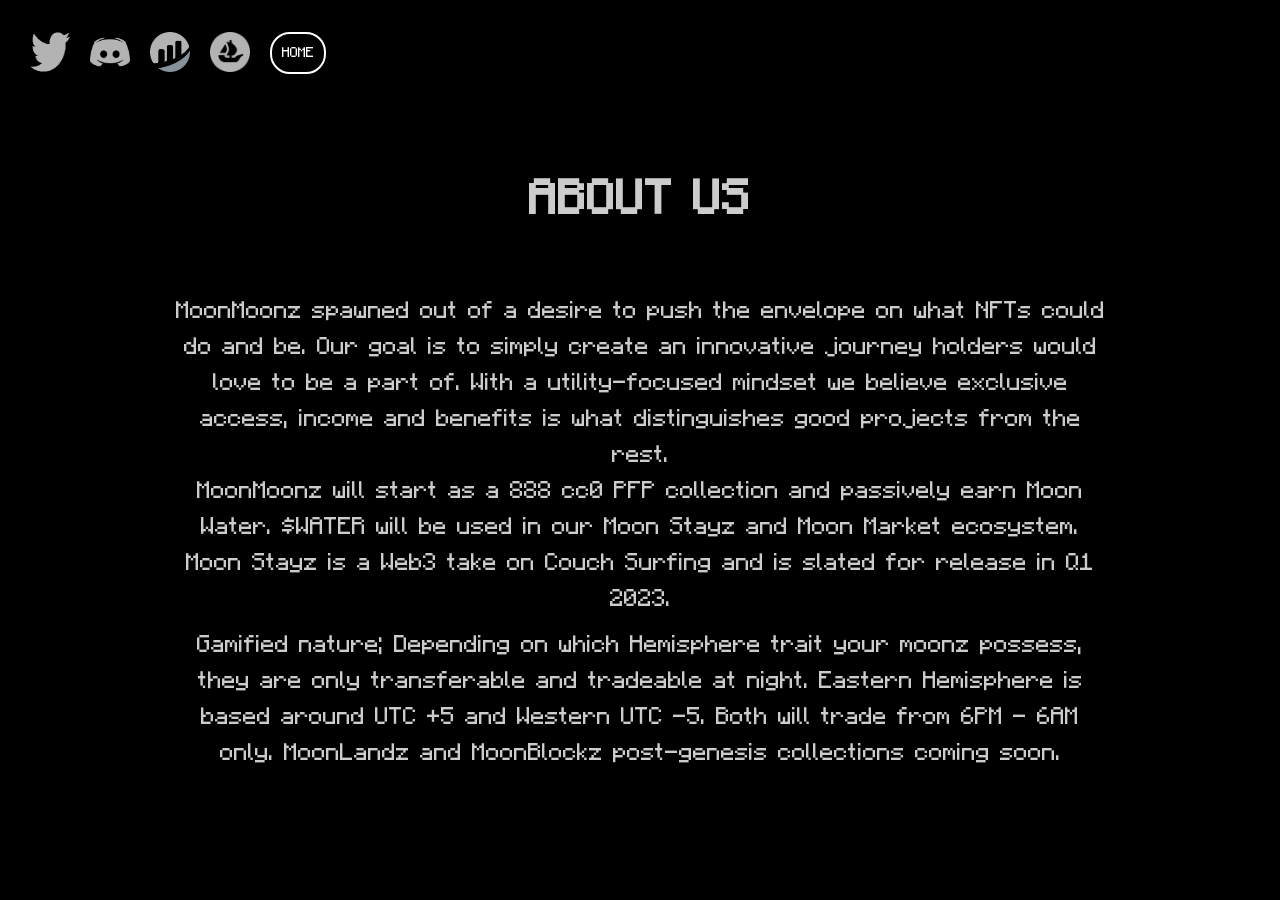
<file: about.html>
<!DOCTYPE html>
<!--  Last Published: Mon Sep 12 2022 14:58:42 GMT+0000 (Coordinated Universal Time)  -->
<html
    data-wf-page="62fed620da7ab1b3694336c6"
    data-wf-site="62f3c743eafac5a2e565d12c"
>
    <head>
        <meta charset="utf-8" />
        <title>About Us</title>
        <meta content="About" property="og:title" />
        <meta content="About" property="twitter:title" />
        <meta content="width=device-width, initial-scale=1" name="viewport" />
        <link href="css/normalize.css" rel="stylesheet" type="text/css" />
        <link href="css/components.css" rel="stylesheet" type="text/css" />
        <link href="css/moonmoonz.css" rel="stylesheet" type="text/css" />
        <!-- [if lt IE 9]><script src="https://cdnjs.cloudflare.com/ajax/libs/html5shiv/3.7.3/html5shiv.min.js" type="text/javascript"></script><![endif] -->
        <script type="text/javascript">
            !(function (o, c) {
                var n = c.documentElement,
                    t = " w-mod-";
                (n.className += t + "js"),
                    ("ontouchstart" in o ||
                        (o.DocumentTouch && c instanceof DocumentTouch)) &&
                        (n.className += t + "touch");
            })(window, document);
        </script>
        <link
            href="images/favicon.png"
            rel="shortcut icon"
            type="image/x-icon"
        />
        <link href="images/webclip.png" rel="apple-touch-icon" />
    </head>
    <body>
        <div class="section wf-section">
            <div class="upperwrapper">
                <div class="leftupperwrapper">
                    <a
                        href="https://twitter.com/MoonMoonzNFT"
                        target="_blank"
                        class="w-inline-block"
                        ><img
                            src="images/twitter.png"
                            loading="lazy"
                            alt=""
                            class="icon"
                    /></a>
                    <a
                        href="https://discord.gg/kM5dz7SDHq"
                        target="_blank"
                        class="link-block w-inline-block"
                        ><img
                            src="images/pngegg.png"
                            loading="lazy"
                            alt=""
                            class="icon"
                    /></a>
                    <a
                        href="https://etherscan.io/address/0xe416db68b7eff40e7a4a6f2aef60567fe11e2722"
                        class="link-block w-inline-block"
                        ><img
                            src="images/etherscan-logo-light-circle.png"
                            loading="lazy"
                            alt=""
                            class="icon"
                    /></a>
                    <a
                        href="https://opensea.io/collection/moonmoonzofficial"
                        class="link-block w-inline-block"
                        ><img
                            src="images/Logomark-Transparent-White.png"
                            loading="lazy"
                            alt=""
                            class="icon"
                    /></a>
                    <a href="index.html" class="homebutton w-button">Home</a>
                </div>
            </div>
            <div class="middlewrapper stake">
                <div class="containerCenter stake w-container">
                    <h1 class="heroheading">ABOUT US</h1>
                    <div class="comingsoontextwrapper">
                        <p class="aboutText">
                            MoonMoonz spawned out of a desire to push the
                            envelope on what NFTs could do and be. Our goal is
                            to simply create an innovative journey holders would
                            love to be a part of. With a utility-focused mindset
                            we believe exclusive access, income and benefits is
                            what distinguishes good projects from the rest.<br />MoonMoonz
                            will start as a 888 cc0 PFP collection and passively
                            earn Moon Water. $WATER will be used in our Moon
                            Stayz and Moon Market ecosystem. Moon Stayz is a
                            Web3 take on Couch Surfing and is slated for release
                            in Q1 2023.
                        </p>
                        <p class="aboutText">
                            Gamified nature; Depending on which Hemisphere trait
                            your moonz possess, they are only transferable and
                            tradeable at night. Eastern Hemisphere is based
                            around UTC +5 and Western UTC -5. Both will trade
                            from 6PM - 6AM only. MoonLandz and MoonBlockz
                            post-genesis collections coming soon.
                        </p>
                    </div>
                </div>
            </div>
        </div>
        <script
            src="https://d3e54v103j8qbb.cloudfront.net/js/jquery-3.5.1.min.dc5e7f18c8.js?site=62f3c743eafac5a2e565d12c"
            type="text/javascript"
            integrity="sha256-9/aliU8dGd2tb6OSsuzixeV4y/faTqgFtohetphbbj0="
            crossorigin="anonymous"
        ></script>
        <script src="js/webflow.js" type="text/javascript"></script>
        <!-- [if lte IE 9]><script src="https://cdnjs.cloudflare.com/ajax/libs/placeholders/3.0.2/placeholders.min.js"></script><![endif] -->
    </body>
</html>
</file>
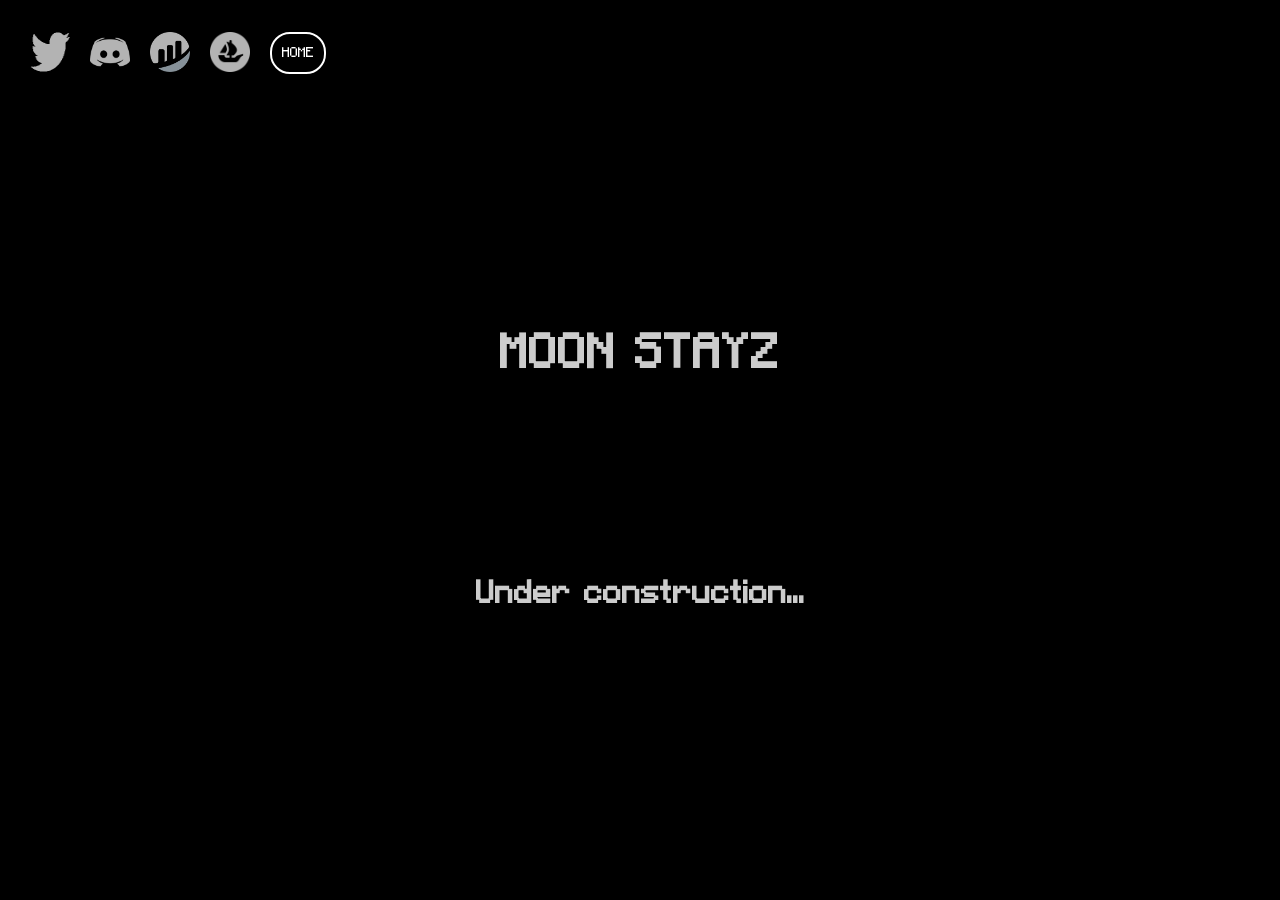
<file: moonstayz.html>
<!DOCTYPE html>
<!--  Last Published: Mon Sep 12 2022 14:58:42 GMT+0000 (Coordinated Universal Time)  -->
<html
	data-wf-page="630cc274a133e474f96ce267"
	data-wf-site="62f3c743eafac5a2e565d12c"
>
	<head>
		<meta charset="utf-8" />
		<title>MoonStayz</title>
		<meta content="MoonStayz" property="og:title" />
		<meta content="MoonStayz" property="twitter:title" />
		<meta content="width=device-width, initial-scale=1" name="viewport" />
		<link href="css/normalize.css" rel="stylesheet" type="text/css" />
		<link href="css/components.css" rel="stylesheet" type="text/css" />
		<link href="css/moonmoonz.css" rel="stylesheet" type="text/css" />
		<!-- [if lt IE 9]><script src="https://cdnjs.cloudflare.com/ajax/libs/html5shiv/3.7.3/html5shiv.min.js" type="text/javascript"></script><![endif] -->
		<script type="text/javascript">
			!(function (o, c) {
				var n = c.documentElement,
					t = " w-mod-";
				(n.className += t + "js"),
					("ontouchstart" in o ||
						(o.DocumentTouch && c instanceof DocumentTouch)) &&
						(n.className += t + "touch");
			})(window, document);
		</script>
		<link href="images/favicon.png" rel="shortcut icon" type="image/x-icon" />
		<link href="images/webclip.png" rel="apple-touch-icon" />
	</head>
	<body>
		<div class="section wf-section">
			<div class="upperwrapper">
				<div class="leftupperwrapper">
					<a
						href="https://twitter.com/MoonMoonzNFT"
						target="_blank"
						class="w-inline-block"
						><img src="images/twitter.png" loading="lazy" alt="" class="icon"
					/></a>
					<a
							href="https://discord.gg/kM5dz7SDHq"
							target="_blank"
							class="link-block w-inline-block"
							><img
								src="images/pngegg.png"
								loading="lazy"
								alt=""
								class="icon"
						/></a>
					<a href="https://etherscan.io/address/0xe416db68b7eff40e7a4a6f2aef60567fe11e2722" class="link-block w-inline-block"
						><img
							src="images/etherscan-logo-light-circle.png"
							loading="lazy"
							alt=""
							class="icon"
					/></a>
					<a href="https://opensea.io/collection/moonmoonzofficial" class="link-block w-inline-block"
						><img
							src="images/Logomark-Transparent-White.png"
							loading="lazy"
							alt=""
							class="icon"
					/></a>
					<a href="index.html" class="homebutton w-button">Home</a>
				</div>
			</div>
			<div class="middlewrapper stake">
				<div class="containerCenter stake w-container">
					<h1 class="heroheading">MOON STAYZ</h1>
					<div class="comingsoontextwrapper">
						<h1 class="comingsoontext">Under construction...</h1>
					</div>
				</div>
			</div>
		</div>
		<script
			src="https://d3e54v103j8qbb.cloudfront.net/js/jquery-3.5.1.min.dc5e7f18c8.js?site=62f3c743eafac5a2e565d12c"
			type="text/javascript"
			integrity="sha256-9/aliU8dGd2tb6OSsuzixeV4y/faTqgFtohetphbbj0="
			crossorigin="anonymous"
		></script>
		<script src="js/webflow.js" type="text/javascript"></script>
		<!-- [if lte IE 9]><script src="https://cdnjs.cloudflare.com/ajax/libs/placeholders/3.0.2/placeholders.min.js"></script><![endif] -->
	</body>
</html>
</file>
<file: css/components.css>
@font-face {
  font-family: 'webflow-icons';
  src: url("[data-uri]") format('truetype');
  font-weight: normal;
  font-style: normal;
}
[class^="w-icon-"],
[class*=" w-icon-"] {
  /* use !important to prevent issues with browser extensions that change fonts */
  font-family: 'webflow-icons' !important;
  speak: none;
  font-style: normal;
  font-weight: normal;
  font-variant: normal;
  text-transform: none;
  line-height: 1;
  /* Better Font Rendering =========== */
  -webkit-font-smoothing: antialiased;
  -moz-osx-font-smoothing: grayscale;
}
.w-icon-slider-right:before {
  content: "\e600";
}
.w-icon-slider-left:before {
  content: "\e601";
}
.w-icon-nav-menu:before {
  content: "\e602";
}
.w-icon-arrow-down:before,
.w-icon-dropdown-toggle:before {
  content: "\e603";
}
.w-icon-file-upload-remove:before {
  content: "\e900";
}
.w-icon-file-upload-icon:before {
  content: "\e903";
}
* {
  -webkit-box-sizing: border-box;
  -moz-box-sizing: border-box;
  box-sizing: border-box;
}
html {
  height: 100%;
}
body {
  margin: 0;
  min-height: 100%;
  background-color: #fff;
  font-family: Arial, sans-serif;
  font-size: 14px;
  line-height: 20px;
  color: #333;
}
img {
  max-width: 100%;
  vertical-align: middle;
  display: inline-block;
}
html.w-mod-touch * {
  background-attachment: scroll !important;
}
.w-block {
  display: block;
}
.w-inline-block {
  max-width: 100%;
  display: inline-block;
}
.w-clearfix:before,
.w-clearfix:after {
  content: " ";
  display: table;
  grid-column-start: 1;
  grid-row-start: 1;
  grid-column-end: 2;
  grid-row-end: 2;
}
.w-clearfix:after {
  clear: both;
}
.w-hidden {
  display: none;
}
.w-button {
  display: inline-block;
  padding: 9px 15px;
  background-color: #3898EC;
  color: white;
  border: 0;
  line-height: inherit;
  text-decoration: none;
  cursor: pointer;
  border-radius: 0;
}
input.w-button {
  -webkit-appearance: button;
}
html[data-w-dynpage] [data-w-cloak] {
  color: transparent !important;
}
.w-webflow-badge,
.w-webflow-badge * {
  position: static;
  left: auto;
  top: auto;
  right: auto;
  bottom: auto;
  z-index: auto;
  display: block;
  visibility: visible;
  overflow: visible;
  overflow-x: visible;
  overflow-y: visible;
  box-sizing: border-box;
  width: auto;
  height: auto;
  max-height: none;
  max-width: none;
  min-height: 0;
  min-width: 0;
  margin: 0;
  padding: 0;
  float: none;
  clear: none;
  border: 0 none transparent;
  border-radius: 0;
  background: none;
  background-image: none;
  background-position: 0% 0%;
  background-size: auto auto;
  background-repeat: repeat;
  background-origin: padding-box;
  background-clip: border-box;
  background-attachment: scroll;
  background-color: transparent;
  box-shadow: none;
  opacity: 1;
  transform: none;
  transition: none;
  direction: ltr;
  font-family: inherit;
  font-weight: inherit;
  color: inherit;
  font-size: inherit;
  line-height: inherit;
  font-style: inherit;
  font-variant: inherit;
  text-align: inherit;
  letter-spacing: inherit;
  text-decoration: inherit;
  text-indent: 0;
  text-transform: inherit;
  list-style-type: disc;
  text-shadow: none;
  font-smoothing: auto;
  vertical-align: baseline;
  cursor: inherit;
  white-space: inherit;
  word-break: normal;
  word-spacing: normal;
  word-wrap: normal;
}
.w-webflow-badge {
  position: fixed !important;
  display: inline-block !important;
  visibility: visible !important;
  z-index: 2147483647 !important;
  top: auto !important;
  right: 12px !important;
  bottom: 12px !important;
  left: auto !important;
  color: #AAADB0 !important;
  background-color: #fff !important;
  border-radius: 3px !important;
  padding: 6px 8px 6px 6px !important;
  font-size: 12px !important;
  opacity: 1 !important;
  line-height: 14px !important;
  text-decoration: none !important;
  transform: none !important;
  margin: 0 !important;
  width: auto !important;
  height: auto !important;
  overflow: visible !important;
  white-space: nowrap;
  box-shadow: 0 0 0 1px rgba(0, 0, 0, 0.1), 0px 1px 3px rgba(0, 0, 0, 0.1);
  cursor: pointer;
}
.w-webflow-badge > img {
  display: inline-block !important;
  visibility: visible !important;
  opacity: 1 !important;
  vertical-align: middle !important;
}
h1,
h2,
h3,
h4,
h5,
h6 {
  font-weight: bold;
  margin-bottom: 10px;
}
h1 {
  font-size: 38px;
  line-height: 44px;
  margin-top: 20px;
}
h2 {
  font-size: 32px;
  line-height: 36px;
  margin-top: 20px;
}
h3 {
  font-size: 24px;
  line-height: 30px;
  margin-top: 20px;
}
h4 {
  font-size: 18px;
  line-height: 24px;
  margin-top: 10px;
}
h5 {
  font-size: 14px;
  line-height: 20px;
  margin-top: 10px;
}
h6 {
  font-size: 12px;
  line-height: 18px;
  margin-top: 10px;
}
p {
  margin-top: 0;
  margin-bottom: 10px;
}
blockquote {
  margin: 0 0 10px 0;
  padding: 10px 20px;
  border-left: 5px solid #E2E2E2;
  font-size: 18px;
  line-height: 22px;
}
figure {
  margin: 0;
  margin-bottom: 10px;
}
figcaption {
  margin-top: 5px;
  text-align: center;
}
ul,
ol {
  margin-top: 0px;
  margin-bottom: 10px;
  padding-left: 40px;
}
.w-list-unstyled {
  padding-left: 0;
  list-style: none;
}
.w-embed:before,
.w-embed:after {
  content: " ";
  display: table;
  grid-column-start: 1;
  grid-row-start: 1;
  grid-column-end: 2;
  grid-row-end: 2;
}
.w-embed:after {
  clear: both;
}
.w-video {
  width: 100%;
  position: relative;
  padding: 0;
}
.w-video iframe,
.w-video object,
.w-video embed {
  position: absolute;
  top: 0;
  left: 0;
  width: 100%;
  height: 100%;
  border: none;
}
fieldset {
  padding: 0;
  margin: 0;
  border: 0;
}
button,
[type='button'],
[type='reset'] {
  border: 0;
  cursor: pointer;
  -webkit-appearance: button;
}
.w-form {
  margin: 0 0 15px;
}
.w-form-done {
  display: none;
  padding: 20px;
  text-align: center;
  background-color: #dddddd;
}
.w-form-fail {
  display: none;
  margin-top: 10px;
  padding: 10px;
  background-color: #ffdede;
}
label {
  display: block;
  margin-bottom: 5px;
  font-weight: bold;
}
.w-input,
.w-select {
  display: block;
  width: 100%;
  height: 38px;
  padding: 8px 12px;
  margin-bottom: 10px;
  font-size: 14px;
  line-height: 1.42857143;
  color: #333333;
  vertical-align: middle;
  background-color: #ffffff;
  border: 1px solid #cccccc;
}
.w-input:-moz-placeholder,
.w-select:-moz-placeholder {
  color: #999;
}
.w-input::-moz-placeholder,
.w-select::-moz-placeholder {
  color: #999;
  opacity: 1;
}
.w-input:-ms-input-placeholder,
.w-select:-ms-input-placeholder {
  color: #999;
}
.w-input::-webkit-input-placeholder,
.w-select::-webkit-input-placeholder {
  color: #999;
}
.w-input:focus,
.w-select:focus {
  border-color: #3898EC;
  outline: 0;
}
.w-input[disabled],
.w-select[disabled],
.w-input[readonly],
.w-select[readonly],
fieldset[disabled] .w-input,
fieldset[disabled] .w-select {
  cursor: not-allowed;
}
.w-input[disabled]:not(.w-input-disabled),
.w-select[disabled]:not(.w-input-disabled),
.w-input[readonly],
.w-select[readonly],
fieldset[disabled]:not(.w-input-disabled) .w-input,
fieldset[disabled]:not(.w-input-disabled) .w-select {
  background-color: #eeeeee;
}
textarea.w-input,
textarea.w-select {
  height: auto;
}
.w-select {
  background-color: #f3f3f3;
}
.w-select[multiple] {
  height: auto;
}
.w-form-label {
  display: inline-block;
  cursor: pointer;
  font-weight: normal;
  margin-bottom: 0px;
}
.w-radio {
  display: block;
  margin-bottom: 5px;
  padding-left: 20px;
}
.w-radio:before,
.w-radio:after {
  content: " ";
  display: table;
  grid-column-start: 1;
  grid-row-start: 1;
  grid-column-end: 2;
  grid-row-end: 2;
}
.w-radio:after {
  clear: both;
}
.w-radio-input {
  margin: 4px 0 0;
  margin-top: 1px \9;
  line-height: normal;
  float: left;
  margin-left: -20px;
}
.w-radio-input {
  margin-top: 3px;
}
.w-file-upload {
  display: block;
  margin-bottom: 10px;
}
.w-file-upload-input {
  width: 0.1px;
  height: 0.1px;
  opacity: 0;
  overflow: hidden;
  position: absolute;
  z-index: -100;
}
.w-file-upload-default,
.w-file-upload-uploading,
.w-file-upload-success {
  display: inline-block;
  color: #333333;
}
.w-file-upload-error {
  display: block;
  margin-top: 10px;
}
.w-file-upload-default.w-hidden,
.w-file-upload-uploading.w-hidden,
.w-file-upload-error.w-hidden,
.w-file-upload-success.w-hidden {
  display: none;
}
.w-file-upload-uploading-btn {
  display: flex;
  font-size: 14px;
  font-weight: normal;
  cursor: pointer;
  margin: 0;
  padding: 8px 12px;
  border: 1px solid #cccccc;
  background-color: #fafafa;
}
.w-file-upload-file {
  display: flex;
  flex-grow: 1;
  justify-content: space-between;
  margin: 0;
  padding: 8px 9px 8px 11px;
  border: 1px solid #cccccc;
  background-color: #fafafa;
}
.w-file-upload-file-name {
  font-size: 14px;
  font-weight: normal;
  display: block;
}
.w-file-remove-link {
  margin-top: 3px;
  margin-left: 10px;
  width: auto;
  height: auto;
  padding: 3px;
  display: block;
  cursor: pointer;
}
.w-icon-file-upload-remove {
  margin: auto;
  font-size: 10px;
}
.w-file-upload-error-msg {
  display: inline-block;
  color: #ea384c;
  padding: 2px 0;
}
.w-file-upload-info {
  display: inline-block;
  line-height: 38px;
  padding: 0 12px;
}
.w-file-upload-label {
  display: inline-block;
  font-size: 14px;
  font-weight: normal;
  cursor: pointer;
  margin: 0;
  padding: 8px 12px;
  border: 1px solid #cccccc;
  background-color: #fafafa;
}
.w-icon-file-upload-icon,
.w-icon-file-upload-uploading {
  display: inline-block;
  margin-right: 8px;
  width: 20px;
}
.w-icon-file-upload-uploading {
  height: 20px;
}
.w-container {
  margin-left: auto;
  margin-right: auto;
  max-width: 940px;
}
.w-container:before,
.w-container:after {
  content: " ";
  display: table;
  grid-column-start: 1;
  grid-row-start: 1;
  grid-column-end: 2;
  grid-row-end: 2;
}
.w-container:after {
  clear: both;
}
.w-container .w-row {
  margin-left: -10px;
  margin-right: -10px;
}
.w-row:before,
.w-row:after {
  content: " ";
  display: table;
  grid-column-start: 1;
  grid-row-start: 1;
  grid-column-end: 2;
  grid-row-end: 2;
}
.w-row:after {
  clear: both;
}
.w-row .w-row {
  margin-left: 0;
  margin-right: 0;
}
.w-col {
  position: relative;
  float: left;
  width: 100%;
  min-height: 1px;
  padding-left: 10px;
  padding-right: 10px;
}
.w-col .w-col {
  padding-left: 0;
  padding-right: 0;
}
.w-col-1 {
  width: 8.33333333%;
}
.w-col-2 {
  width: 16.66666667%;
}
.w-col-3 {
  width: 25%;
}
.w-col-4 {
  width: 33.33333333%;
}
.w-col-5 {
  width: 41.66666667%;
}
.w-col-6 {
  width: 50%;
}
.w-col-7 {
  width: 58.33333333%;
}
.w-col-8 {
  width: 66.66666667%;
}
.w-col-9 {
  width: 75%;
}
.w-col-10 {
  width: 83.33333333%;
}
.w-col-11 {
  width: 91.66666667%;
}
.w-col-12 {
  width: 100%;
}
.w-hidden-main {
  display: none !important;
}
@media screen and (max-width: 991px) {
  .w-container {
    max-width: 728px;
  }
  .w-hidden-main {
    display: inherit !important;
  }
  .w-hidden-medium {
    display: none !important;
  }
  .w-col-medium-1 {
    width: 8.33333333%;
  }
  .w-col-medium-2 {
    width: 16.66666667%;
  }
  .w-col-medium-3 {
    width: 25%;
  }
  .w-col-medium-4 {
    width: 33.33333333%;
  }
  .w-col-medium-5 {
    width: 41.66666667%;
  }
  .w-col-medium-6 {
    width: 50%;
  }
  .w-col-medium-7 {
    width: 58.33333333%;
  }
  .w-col-medium-8 {
    width: 66.66666667%;
  }
  .w-col-medium-9 {
    width: 75%;
  }
  .w-col-medium-10 {
    width: 83.33333333%;
  }
  .w-col-medium-11 {
    width: 91.66666667%;
  }
  .w-col-medium-12 {
    width: 100%;
  }
  .w-col-stack {
    width: 100%;
    left: auto;
    right: auto;
  }
}
@media screen and (max-width: 767px) {
  .w-hidden-main {
    display: inherit !important;
  }
  .w-hidden-medium {
    display: inherit !important;
  }
  .w-hidden-small {
    display: none !important;
  }
  .w-row,
  .w-container .w-row {
    margin-left: 0;
    margin-right: 0;
  }
  .w-col {
    width: 100%;
    left: auto;
    right: auto;
  }
  .w-col-small-1 {
    width: 8.33333333%;
  }
  .w-col-small-2 {
    width: 16.66666667%;
  }
  .w-col-small-3 {
    width: 25%;
  }
  .w-col-small-4 {
    width: 33.33333333%;
  }
  .w-col-small-5 {
    width: 41.66666667%;
  }
  .w-col-small-6 {
    width: 50%;
  }
  .w-col-small-7 {
    width: 58.33333333%;
  }
  .w-col-small-8 {
    width: 66.66666667%;
  }
  .w-col-small-9 {
    width: 75%;
  }
  .w-col-small-10 {
    width: 83.33333333%;
  }
  .w-col-small-11 {
    width: 91.66666667%;
  }
  .w-col-small-12 {
    width: 100%;
  }
}
@media screen and (max-width: 479px) {
  .w-container {
    max-width: none;
  }
  .w-hidden-main {
    display: inherit !important;
  }
  .w-hidden-medium {
    display: inherit !important;
  }
  .w-hidden-small {
    display: inherit !important;
  }
  .w-hidden-tiny {
    display: none !important;
  }
  .w-col {
    width: 100%;
  }
  .w-col-tiny-1 {
    width: 8.33333333%;
  }
  .w-col-tiny-2 {
    width: 16.66666667%;
  }
  .w-col-tiny-3 {
    width: 25%;
  }
  .w-col-tiny-4 {
    width: 33.33333333%;
  }
  .w-col-tiny-5 {
    width: 41.66666667%;
  }
  .w-col-tiny-6 {
    width: 50%;
  }
  .w-col-tiny-7 {
    width: 58.33333333%;
  }
  .w-col-tiny-8 {
    width: 66.66666667%;
  }
  .w-col-tiny-9 {
    width: 75%;
  }
  .w-col-tiny-10 {
    width: 83.33333333%;
  }
  .w-col-tiny-11 {
    width: 91.66666667%;
  }
  .w-col-tiny-12 {
    width: 100%;
  }
}
.w-widget {
  position: relative;
}
.w-widget-map {
  width: 100%;
  height: 400px;
}
.w-widget-map label {
  width: auto;
  display: inline;
}
.w-widget-map img {
  max-width: inherit;
}
.w-widget-map .gm-style-iw {
  text-align: center;
}
.w-widget-map .gm-style-iw > button {
  display: none !important;
}
.w-widget-twitter {
  overflow: hidden;
}
.w-widget-twitter-count-shim {
  display: inline-block;
  vertical-align: top;
  position: relative;
  width: 28px;
  height: 20px;
  text-align: center;
  background: white;
  border: #758696 solid 1px;
  border-radius: 3px;
}
.w-widget-twitter-count-shim * {
  pointer-events: none;
  -webkit-user-select: none;
  -moz-user-select: none;
  -ms-user-select: none;
  user-select: none;
}
.w-widget-twitter-count-shim .w-widget-twitter-count-inner {
  position: relative;
  font-size: 15px;
  line-height: 12px;
  text-align: center;
  color: #999;
  font-family: serif;
}
.w-widget-twitter-count-shim .w-widget-twitter-count-clear {
  position: relative;
  display: block;
}
.w-widget-twitter-count-shim.w--large {
  width: 36px;
  height: 28px;
}
.w-widget-twitter-count-shim.w--large .w-widget-twitter-count-inner {
  font-size: 18px;
  line-height: 18px;
}
.w-widget-twitter-count-shim:not(.w--vertical) {
  margin-left: 5px;
  margin-right: 8px;
}
.w-widget-twitter-count-shim:not(.w--vertical).w--large {
  margin-left: 6px;
}
.w-widget-twitter-count-shim:not(.w--vertical):before,
.w-widget-twitter-count-shim:not(.w--vertical):after {
  top: 50%;
  left: 0;
  border: solid transparent;
  content: ' ';
  height: 0;
  width: 0;
  position: absolute;
  pointer-events: none;
}
.w-widget-twitter-count-shim:not(.w--vertical):before {
  border-color: rgba(117, 134, 150, 0);
  border-right-color: #5d6c7b;
  border-width: 4px;
  margin-left: -9px;
  margin-top: -4px;
}
.w-widget-twitter-count-shim:not(.w--vertical).w--large:before {
  border-width: 5px;
  margin-left: -10px;
  margin-top: -5px;
}
.w-widget-twitter-count-shim:not(.w--vertical):after {
  border-color: rgba(255, 255, 255, 0);
  border-right-color: white;
  border-width: 4px;
  margin-left: -8px;
  margin-top: -4px;
}
.w-widget-twitter-count-shim:not(.w--vertical).w--large:after {
  border-width: 5px;
  margin-left: -9px;
  margin-top: -5px;
}
.w-widget-twitter-count-shim.w--vertical {
  width: 61px;
  height: 33px;
  margin-bottom: 8px;
}
.w-widget-twitter-count-shim.w--vertical:before,
.w-widget-twitter-count-shim.w--vertical:after {
  top: 100%;
  left: 50%;
  border: solid transparent;
  content: ' ';
  height: 0;
  width: 0;
  position: absolute;
  pointer-events: none;
}
.w-widget-twitter-count-shim.w--vertical:before {
  border-color: rgba(117, 134, 150, 0);
  border-top-color: #5d6c7b;
  border-width: 5px;
  margin-left: -5px;
}
.w-widget-twitter-count-shim.w--vertical:after {
  border-color: rgba(255, 255, 255, 0);
  border-top-color: white;
  border-width: 4px;
  margin-left: -4px;
}
.w-widget-twitter-count-shim.w--vertical .w-widget-twitter-count-inner {
  font-size: 18px;
  line-height: 22px;
}
.w-widget-twitter-count-shim.w--vertical.w--large {
  width: 76px;
}
.w-background-video {
  position: relative;
  overflow: hidden;
  height: 500px;
  color: white;
}
.w-background-video > video {
  background-size: cover;
  background-position: 50% 50%;
  position: absolute;
  margin: auto;
  width: 100%;
  height: 100%;
  right: -100%;
  bottom: -100%;
  top: -100%;
  left: -100%;
  object-fit: cover;
  z-index: -100;
}
.w-background-video > video::-webkit-media-controls-start-playback-button {
  display: none !important;
  -webkit-appearance: none;
}
.w-background-video--control {
  position: absolute;
  bottom: 1em;
  right: 1em;
  background-color: transparent;
  padding: 0;
}
.w-background-video--control > [hidden] {
  display: none !important;
}
.w-slider {
  position: relative;
  height: 300px;
  text-align: center;
  background: #dddddd;
  clear: both;
  -webkit-tap-highlight-color: rgba(0, 0, 0, 0);
  tap-highlight-color: rgba(0, 0, 0, 0);
}
.w-slider-mask {
  position: relative;
  display: block;
  overflow: hidden;
  z-index: 1;
  left: 0;
  right: 0;
  height: 100%;
  white-space: nowrap;
}
.w-slide {
  position: relative;
  display: inline-block;
  vertical-align: top;
  width: 100%;
  height: 100%;
  white-space: normal;
  text-align: left;
}
.w-slider-nav {
  position: absolute;
  z-index: 2;
  top: auto;
  right: 0;
  bottom: 0;
  left: 0;
  margin: auto;
  padding-top: 10px;
  height: 40px;
  text-align: center;
  -webkit-tap-highlight-color: rgba(0, 0, 0, 0);
  tap-highlight-color: rgba(0, 0, 0, 0);
}
.w-slider-nav.w-round > div {
  border-radius: 100%;
}
.w-slider-nav.w-num > div {
  width: auto;
  height: auto;
  padding: 0.2em 0.5em;
  font-size: inherit;
  line-height: inherit;
}
.w-slider-nav.w-shadow > div {
  box-shadow: 0 0 3px rgba(51, 51, 51, 0.4);
}
.w-slider-nav-invert {
  color: #fff;
}
.w-slider-nav-invert > div {
  background-color: rgba(34, 34, 34, 0.4);
}
.w-slider-nav-invert > div.w-active {
  background-color: #222;
}
.w-slider-dot {
  position: relative;
  display: inline-block;
  width: 1em;
  height: 1em;
  background-color: rgba(255, 255, 255, 0.4);
  cursor: pointer;
  margin: 0 3px 0.5em;
  transition: background-color 100ms, color 100ms;
}
.w-slider-dot.w-active {
  background-color: #fff;
}
.w-slider-dot:focus {
  outline: none;
  box-shadow: 0px 0px 0px 2px #fff;
}
.w-slider-dot:focus.w-active {
  box-shadow: none;
}
.w-slider-arrow-left,
.w-slider-arrow-right {
  position: absolute;
  width: 80px;
  top: 0;
  right: 0;
  bottom: 0;
  left: 0;
  margin: auto;
  cursor: pointer;
  overflow: hidden;
  color: white;
  font-size: 40px;
  -webkit-tap-highlight-color: rgba(0, 0, 0, 0);
  tap-highlight-color: rgba(0, 0, 0, 0);
  -webkit-user-select: none;
  -moz-user-select: none;
  -ms-user-select: none;
  user-select: none;
}
.w-slider-arrow-left [class^='w-icon-'],
.w-slider-arrow-right [class^='w-icon-'],
.w-slider-arrow-left [class*=' w-icon-'],
.w-slider-arrow-right [class*=' w-icon-'] {
  position: absolute;
}
.w-slider-arrow-left:focus,
.w-slider-arrow-right:focus {
  outline: 0;
}
.w-slider-arrow-left {
  z-index: 3;
  right: auto;
}
.w-slider-arrow-right {
  z-index: 4;
  left: auto;
}
.w-icon-slider-left,
.w-icon-slider-right {
  top: 0;
  right: 0;
  bottom: 0;
  left: 0;
  margin: auto;
  width: 1em;
  height: 1em;
}
.w-slider-aria-label {
  border: 0;
  clip: rect(0 0 0 0);
  height: 1px;
  margin: -1px;
  overflow: hidden;
  padding: 0;
  position: absolute;
  width: 1px;
}
.w-slider-force-show {
  display: block !important;
}
.w-dropdown {
  display: inline-block;
  position: relative;
  text-align: left;
  margin-left: auto;
  margin-right: auto;
  z-index: 900;
}
.w-dropdown-btn,
.w-dropdown-toggle,
.w-dropdown-link {
  position: relative;
  vertical-align: top;
  text-decoration: none;
  color: #222222;
  padding: 20px;
  text-align: left;
  margin-left: auto;
  margin-right: auto;
  white-space: nowrap;
}
.w-dropdown-toggle {
  -webkit-user-select: none;
  -moz-user-select: none;
  -ms-user-select: none;
  user-select: none;
  display: inline-block;
  cursor: pointer;
  padding-right: 40px;
}
.w-dropdown-toggle:focus {
  outline: 0;
}
.w-icon-dropdown-toggle {
  position: absolute;
  top: 0;
  right: 0;
  bottom: 0;
  margin: auto;
  margin-right: 20px;
  width: 1em;
  height: 1em;
}
.w-dropdown-list {
  position: absolute;
  background: #dddddd;
  display: none;
  min-width: 100%;
}
.w-dropdown-list.w--open {
  display: block;
}
.w-dropdown-link {
  padding: 10px 20px;
  display: block;
  color: #222222;
}
.w-dropdown-link.w--current {
  color: #0082f3;
}
.w-dropdown-link:focus {
  outline: 0;
}
@media screen and (max-width: 767px) {
  .w-nav-brand {
    padding-left: 10px;
  }
}
/**
 * ## Note
 * Safari (on both iOS and OS X) does not handle viewport units (vh, vw) well.
 * For example percentage units do not work on descendants of elements that
 * have any dimensions expressed in viewport units. It also doesn’t handle them at
 * all in `calc()`.
 */
/**
 * Wrapper around all lightbox elements
 *
 * 1. Since the lightbox can receive focus, IE also gives it an outline.
 * 2. Fixes flickering on Chrome when a transition is in progress
 *    underneath the lightbox.
 */
.w-lightbox-backdrop {
  color: #000;
  cursor: auto;
  font-family: serif;
  font-size: medium;
  font-style: normal;
  font-variant: normal;
  font-weight: normal;
  letter-spacing: normal;
  line-height: normal;
  list-style: disc;
  text-align: start;
  text-indent: 0;
  text-shadow: none;
  text-transform: none;
  visibility: visible;
  white-space: normal;
  word-break: normal;
  word-spacing: normal;
  word-wrap: normal;
  position: fixed;
  top: 0;
  right: 0;
  bottom: 0;
  left: 0;
  color: #fff;
  font-family: "Helvetica Neue", Helvetica, Ubuntu, "Segoe UI", Verdana, sans-serif;
  font-size: 17px;
  line-height: 1.2;
  font-weight: 300;
  text-align: center;
  background: rgba(0, 0, 0, 0.9);
  z-index: 2000;
  outline: 0;
  /* 1 */
  opacity: 0;
  -webkit-user-select: none;
  -moz-user-select: none;
  -ms-user-select: none;
  -webkit-tap-highlight-color: transparent;
  -webkit-transform: translate(0, 0);
  /* 2 */
}
/**
 * Neat trick to bind the rubberband effect to our canvas instead of the whole
 * document on iOS. It also prevents a bug that causes the document underneath to scroll.
 */
.w-lightbox-backdrop,
.w-lightbox-container {
  height: 100%;
  overflow: auto;
  -webkit-overflow-scrolling: touch;
}
.w-lightbox-content {
  position: relative;
  height: 100vh;
  overflow: hidden;
}
.w-lightbox-view {
  position: absolute;
  width: 100vw;
  height: 100vh;
  opacity: 0;
}
.w-lightbox-view:before {
  content: "";
  height: 100vh;
}
/* .w-lightbox-content */
.w-lightbox-group,
.w-lightbox-group .w-lightbox-view,
.w-lightbox-group .w-lightbox-view:before {
  height: 86vh;
}
.w-lightbox-frame,
.w-lightbox-view:before {
  display: inline-block;
  vertical-align: middle;
}
/*
 * 1. Remove default margin set by user-agent on the <figure> element.
 */
.w-lightbox-figure {
  position: relative;
  margin: 0;
  /* 1 */
}
.w-lightbox-group .w-lightbox-figure {
  cursor: pointer;
}
/**
 * IE adds image dimensions as width and height attributes on the IMG tag,
 * but we need both width and height to be set to auto to enable scaling.
 */
.w-lightbox-img {
  width: auto;
  height: auto;
  max-width: none;
}
/**
 * 1. Reset if style is set by user on "All Images"
 */
.w-lightbox-image {
  display: block;
  float: none;
  /* 1 */
  max-width: 100vw;
  max-height: 100vh;
}
.w-lightbox-group .w-lightbox-image {
  max-height: 86vh;
}
.w-lightbox-caption {
  position: absolute;
  right: 0;
  bottom: 0;
  left: 0;
  padding: 0.5em 1em;
  background: rgba(0, 0, 0, 0.4);
  text-align: left;
  text-overflow: ellipsis;
  white-space: nowrap;
  overflow: hidden;
}
.w-lightbox-embed {
  position: absolute;
  top: 0;
  right: 0;
  bottom: 0;
  left: 0;
  width: 100%;
  height: 100%;
}
.w-lightbox-control {
  position: absolute;
  top: 0;
  width: 4em;
  background-size: 24px;
  background-repeat: no-repeat;
  background-position: center;
  cursor: pointer;
  -webkit-transition: all 0.3s;
  transition: all 0.3s;
}
.w-lightbox-left {
  display: none;
  bottom: 0;
  left: 0;
  /* <svg xmlns="http://www.w3.org/2000/svg" viewBox="-20 0 24 40" width="24" height="40"><g transform="rotate(45)"><path d="m0 0h5v23h23v5h-28z" opacity=".4"/><path d="m1 1h3v23h23v3h-26z" fill="#fff"/></g></svg> */
  background-image: url("[data-uri]");
}
.w-lightbox-right {
  display: none;
  right: 0;
  bottom: 0;
  /* <svg xmlns="http://www.w3.org/2000/svg" viewBox="-4 0 24 40" width="24" height="40"><g transform="rotate(45)"><path d="m0-0h28v28h-5v-23h-23z" opacity=".4"/><path d="m1 1h26v26h-3v-23h-23z" fill="#fff"/></g></svg> */
  background-image: url("[data-uri]");
}
/*
 * Without specifying the with and height inside the SVG, all versions of IE render the icon too small.
 * The bug does not seem to manifest itself if the elements are tall enough such as the above arrows.
 * (http://stackoverflow.com/questions/16092114/background-size-differs-in-internet-explorer)
 */
.w-lightbox-close {
  right: 0;
  height: 2.6em;
  /* <svg xmlns="http://www.w3.org/2000/svg" viewBox="-4 0 18 17" width="18" height="17"><g transform="rotate(45)"><path d="m0 0h7v-7h5v7h7v5h-7v7h-5v-7h-7z" opacity=".4"/><path d="m1 1h7v-7h3v7h7v3h-7v7h-3v-7h-7z" fill="#fff"/></g></svg> */
  background-image: url("[data-uri]");
  background-size: 18px;
}
/**
 * 1. All IE versions add extra space at the bottom without this.
 */
.w-lightbox-strip {
  position: absolute;
  bottom: 0;
  left: 0;
  right: 0;
  padding: 0 1vh;
  line-height: 0;
  /* 1 */
  white-space: nowrap;
  overflow-x: auto;
  overflow-y: hidden;
}
/*
 * 1. We use content-box to avoid having to do `width: calc(10vh + 2vw)`
 *    which doesn’t work in Safari anyway.
 * 2. Chrome renders images pixelated when switching to GPU. Making sure
 *    the parent is also rendered on the GPU (by setting translate3d for
 *    example) fixes this behavior.
 */
.w-lightbox-item {
  display: inline-block;
  width: 10vh;
  padding: 2vh 1vh;
  box-sizing: content-box;
  /* 1 */
  cursor: pointer;
  -webkit-transform: translate3d(0, 0, 0);
  /* 2 */
}
.w-lightbox-active {
  opacity: 0.3;
}
.w-lightbox-thumbnail {
  position: relative;
  height: 10vh;
  background: #222;
  overflow: hidden;
}
.w-lightbox-thumbnail-image {
  position: absolute;
  top: 0;
  left: 0;
}
.w-lightbox-thumbnail .w-lightbox-tall {
  top: 50%;
  width: 100%;
  -webkit-transform: translate(0, -50%);
  -ms-transform: translate(0, -50%);
  transform: translate(0, -50%);
}
.w-lightbox-thumbnail .w-lightbox-wide {
  left: 50%;
  height: 100%;
  -webkit-transform: translate(-50%, 0);
  -ms-transform: translate(-50%, 0);
  transform: translate(-50%, 0);
}
/*
 * Spinner
 *
 * Absolute pixel values are used to avoid rounding errors that would cause
 * the white spinning element to be misaligned with the track.
 */
.w-lightbox-spinner {
  position: absolute;
  top: 50%;
  left: 50%;
  box-sizing: border-box;
  width: 40px;
  height: 40px;
  margin-top: -20px;
  margin-left: -20px;
  border: 5px solid rgba(0, 0, 0, 0.4);
  border-radius: 50%;
  -webkit-animation: spin 0.8s infinite linear;
  animation: spin 0.8s infinite linear;
}
.w-lightbox-spinner:after {
  content: "";
  position: absolute;
  top: -4px;
  right: -4px;
  bottom: -4px;
  left: -4px;
  border: 3px solid transparent;
  border-bottom-color: #fff;
  border-radius: 50%;
}
/*
 * Utility classes
 */
.w-lightbox-hide {
  display: none;
}
.w-lightbox-noscroll {
  overflow: hidden;
}
@media (min-width: 768px) {
  .w-lightbox-content {
    height: 96vh;
    margin-top: 2vh;
  }
  .w-lightbox-view,
  .w-lightbox-view:before {
    height: 96vh;
  }
  /* .w-lightbox-content */
  .w-lightbox-group,
  .w-lightbox-group .w-lightbox-view,
  .w-lightbox-group .w-lightbox-view:before {
    height: 84vh;
  }
  .w-lightbox-image {
    max-width: 96vw;
    max-height: 96vh;
  }
  .w-lightbox-group .w-lightbox-image {
    max-width: 82.3vw;
    max-height: 84vh;
  }
  .w-lightbox-left,
  .w-lightbox-right {
    display: block;
    opacity: 0.5;
  }
  .w-lightbox-close {
    opacity: 0.8;
  }
  .w-lightbox-control:hover {
    opacity: 1;
  }
}
.w-lightbox-inactive,
.w-lightbox-inactive:hover {
  opacity: 0;
}
.w-richtext:before,
.w-richtext:after {
  content: " ";
  display: table;
  grid-column-start: 1;
  grid-row-start: 1;
  grid-column-end: 2;
  grid-row-end: 2;
}
.w-richtext:after {
  clear: both;
}
.w-richtext[contenteditable="true"]:before,
.w-richtext[contenteditable="true"]:after {
  white-space: initial;
}
.w-richtext ol,
.w-richtext ul {
  overflow: hidden;
}
.w-richtext .w-richtext-figure-selected.w-richtext-figure-type-video div:after,
.w-richtext .w-richtext-figure-selected[data-rt-type="video"] div:after {
  outline: 2px solid #2895f7;
}
.w-richtext .w-richtext-figure-selected.w-richtext-figure-type-image div,
.w-richtext .w-richtext-figure-selected[data-rt-type="image"] div {
  outline: 2px solid #2895f7;
}
.w-richtext figure.w-richtext-figure-type-video > div:after,
.w-richtext figure[data-rt-type="video"] > div:after {
  content: '';
  position: absolute;
  display: none;
  left: 0;
  top: 0;
  right: 0;
  bottom: 0;
}
.w-richtext figure {
  position: relative;
  max-width: 60%;
}
.w-richtext figure > div:before {
  cursor: default!important;
}
.w-richtext figure img {
  width: 100%;
}
.w-richtext figure figcaption.w-richtext-figcaption-placeholder {
  opacity: 0.6;
}
.w-richtext figure div {
  /* fix incorrectly sized selection border in the data manager */
  font-size: 0px;
  color: transparent;
}
.w-richtext figure.w-richtext-figure-type-image,
.w-richtext figure[data-rt-type="image"] {
  display: table;
}
.w-richtext figure.w-richtext-figure-type-image > div,
.w-richtext figure[data-rt-type="image"] > div {
  display: inline-block;
}
.w-richtext figure.w-richtext-figure-type-image > figcaption,
.w-richtext figure[data-rt-type="image"] > figcaption {
  display: table-caption;
  caption-side: bottom;
}
.w-richtext figure.w-richtext-figure-type-video,
.w-richtext figure[data-rt-type="video"] {
  width: 60%;
  height: 0;
}
.w-richtext figure.w-richtext-figure-type-video iframe,
.w-richtext figure[data-rt-type="video"] iframe {
  position: absolute;
  top: 0;
  left: 0;
  width: 100%;
  height: 100%;
}
.w-richtext figure.w-richtext-figure-type-video > div,
.w-richtext figure[data-rt-type="video"] > div {
  width: 100%;
}
.w-richtext figure.w-richtext-align-center {
  margin-right: auto;
  margin-left: auto;
  clear: both;
}
.w-richtext figure.w-richtext-align-center.w-richtext-figure-type-image > div,
.w-richtext figure.w-richtext-align-center[data-rt-type="image"] > div {
  max-width: 100%;
}
.w-richtext figure.w-richtext-align-normal {
  clear: both;
}
.w-richtext figure.w-richtext-align-fullwidth {
  width: 100%;
  max-width: 100%;
  text-align: center;
  clear: both;
  display: block;
  margin-right: auto;
  margin-left: auto;
}
.w-richtext figure.w-richtext-align-fullwidth > div {
  display: inline-block;
  /* padding-bottom is used for aspect ratios in video figures
      we want the div to inherit that so hover/selection borders in the designer-canvas
      fit right*/
  padding-bottom: inherit;
}
.w-richtext figure.w-richtext-align-fullwidth > figcaption {
  display: block;
}
.w-richtext figure.w-richtext-align-floatleft {
  float: left;
  margin-right: 15px;
  clear: none;
}
.w-richtext figure.w-richtext-align-floatright {
  float: right;
  margin-left: 15px;
  clear: none;
}
.w-nav {
  position: relative;
  background: #dddddd;
  z-index: 1000;
}
.w-nav:before,
.w-nav:after {
  content: " ";
  display: table;
  grid-column-start: 1;
  grid-row-start: 1;
  grid-column-end: 2;
  grid-row-end: 2;
}
.w-nav:after {
  clear: both;
}
.w-nav-brand {
  position: relative;
  float: left;
  text-decoration: none;
  color: #333333;
}
.w-nav-link {
  position: relative;
  display: inline-block;
  vertical-align: top;
  text-decoration: none;
  color: #222222;
  padding: 20px;
  text-align: left;
  margin-left: auto;
  margin-right: auto;
}
.w-nav-link.w--current {
  color: #0082f3;
}
.w-nav-menu {
  position: relative;
  float: right;
}
[data-nav-menu-open] {
  display: block !important;
  position: absolute;
  top: 100%;
  left: 0;
  right: 0;
  background: #C8C8C8;
  text-align: center;
  overflow: visible;
  min-width: 200px;
}
.w--nav-link-open {
  display: block;
  position: relative;
}
.w-nav-overlay {
  position: absolute;
  overflow: hidden;
  display: none;
  top: 100%;
  left: 0;
  right: 0;
  width: 100%;
}
.w-nav-overlay [data-nav-menu-open] {
  top: 0;
}
.w-nav[data-animation="over-left"] .w-nav-overlay {
  width: auto;
}
.w-nav[data-animation="over-left"] .w-nav-overlay,
.w-nav[data-animation="over-left"] [data-nav-menu-open] {
  right: auto;
  z-index: 1;
  top: 0;
}
.w-nav[data-animation="over-right"] .w-nav-overlay {
  width: auto;
}
.w-nav[data-animation="over-right"] .w-nav-overlay,
.w-nav[data-animation="over-right"] [data-nav-menu-open] {
  left: auto;
  z-index: 1;
  top: 0;
}
.w-nav-button {
  position: relative;
  float: right;
  padding: 18px;
  font-size: 24px;
  display: none;
  cursor: pointer;
  -webkit-tap-highlight-color: rgba(0, 0, 0, 0);
  tap-highlight-color: rgba(0, 0, 0, 0);
  -webkit-user-select: none;
  -moz-user-select: none;
  -ms-user-select: none;
  user-select: none;
}
.w-nav-button:focus {
  outline: 0;
}
.w-nav-button.w--open {
  background-color: #C8C8C8;
  color: white;
}
.w-nav[data-collapse="all"] .w-nav-menu {
  display: none;
}
.w-nav[data-collapse="all"] .w-nav-button {
  display: block;
}
.w--nav-dropdown-open {
  display: block;
}
.w--nav-dropdown-toggle-open {
  display: block;
}
.w--nav-dropdown-list-open {
  position: static;
}
@media screen and (max-width: 991px) {
  .w-nav[data-collapse="medium"] .w-nav-menu {
    display: none;
  }
  .w-nav[data-collapse="medium"] .w-nav-button {
    display: block;
  }
}
@media screen and (max-width: 767px) {
  .w-nav[data-collapse="small"] .w-nav-menu {
    display: none;
  }
  .w-nav[data-collapse="small"] .w-nav-button {
    display: block;
  }
  .w-nav-brand {
    padding-left: 10px;
  }
}
@media screen and (max-width: 479px) {
  .w-nav[data-collapse="tiny"] .w-nav-menu {
    display: none;
  }
  .w-nav[data-collapse="tiny"] .w-nav-button {
    display: block;
  }
}
.w-tabs {
  position: relative;
}
.w-tabs:before,
.w-tabs:after {
  content: " ";
  display: table;
  grid-column-start: 1;
  grid-row-start: 1;
  grid-column-end: 2;
  grid-row-end: 2;
}
.w-tabs:after {
  clear: both;
}
.w-tab-menu {
  position: relative;
}
.w-tab-link {
  position: relative;
  display: inline-block;
  vertical-align: top;
  text-decoration: none;
  padding: 9px 30px;
  text-align: left;
  cursor: pointer;
  color: #222222;
  background-color: #dddddd;
}
.w-tab-link.w--current {
  background-color: #C8C8C8;
}
.w-tab-link:focus {
  outline: 0;
}
.w-tab-content {
  position: relative;
  display: block;
  overflow: hidden;
}
.w-tab-pane {
  position: relative;
  display: none;
}
.w--tab-active {
  display: block;
}
@media screen and (max-width: 479px) {
  .w-tab-link {
    display: block;
  }
}
.w-ix-emptyfix:after {
  content: "";
}
@keyframes spin {
  0% {
    transform: rotate(0deg);
  }
  100% {
    transform: rotate(360deg);
  }
}
.w-dyn-empty {
  padding: 10px;
  background-color: #dddddd;
}
.w-dyn-hide {
  display: none !important;
}
.w-dyn-bind-empty {
  display: none !important;
}
.w-condition-invisible {
  display: none !important;
}
.wf-layout-layout {
  display: grid !important;
}
.wf-layout-cell {
  display: flex !important;
}
</file>
<file: css/moonmoonz.css>
.section {
  position: relative;
  display: -webkit-box;
  display: -webkit-flex;
  display: -ms-flexbox;
  display: flex;
  overflow: hidden;
  width: 100vw;
  height: 100vh;
  -webkit-box-orient: vertical;
  -webkit-box-direction: normal;
  -webkit-flex-direction: column;
  -ms-flex-direction: column;
  flex-direction: column;
  -webkit-box-pack: center;
  -webkit-justify-content: center;
  -ms-flex-pack: center;
  justify-content: center;
  -webkit-box-align: center;
  -webkit-align-items: center;
  -ms-flex-align: center;
  align-items: center;
  background-image: -webkit-gradient(linear, left top, left bottom, from(#000), to(#000));
  background-image: linear-gradient(180deg, #000, #000);
}

.upperwrapper {
  position: relative;
  display: -webkit-box;
  display: -webkit-flex;
  display: -ms-flexbox;
  display: flex;
  width: 100%;
  max-height: 10vh;
  padding-top: 15px;
  -webkit-box-pack: justify;
  -webkit-justify-content: space-between;
  -ms-flex-pack: justify;
  justify-content: space-between;
  -webkit-box-align: center;
  -webkit-align-items: center;
  -ms-flex-align: center;
  align-items: center;
}

.leftupperwrapper {
  display: -webkit-box;
  display: -webkit-flex;
  display: -ms-flexbox;
  display: flex;
  padding-left: 30px;
  -webkit-box-flex: 1;
  -webkit-flex: 1;
  -ms-flex: 1;
  flex: 1;
}

.rightupperwrapper {
  display: -webkit-box;
  display: -webkit-flex;
  display: -ms-flexbox;
  display: flex;
  padding-right: 30px;
  -webkit-box-pack: end;
  -webkit-justify-content: flex-end;
  -ms-flex-pack: end;
  justify-content: flex-end;
  -webkit-box-align: stretch;
  -webkit-align-items: stretch;
  -ms-flex-align: stretch;
  align-items: stretch;
  -webkit-box-flex: 1;
  -webkit-flex: 1;
  -ms-flex: 1;
  flex: 1;
  opacity: 1;
}

.waterAbsolute {
  position: absolute;
  left: 20px;
  top: 90px;
}

.connectAbsolute {
  position: absolute;
  right: 20px;
  top: 90px;
}

.link-block {
  margin-left: 20px;
}

.icon {
  width: 40px;
  height: 40px;
  opacity: 0.7;
}

.icon:hover {
  opacity: 0.95;
}

.buttonwallet {
  display: -webkit-box;
  display: -webkit-flex;
  display: -ms-flexbox;
  display: flex;
  padding-right: 30px;
  padding-left: 30px;
  -webkit-box-pack: center;
  -webkit-justify-content: center;
  -ms-flex-pack: center;
  justify-content: center;
  -webkit-box-align: center;
  -webkit-align-items: center;
  -ms-flex-align: center;
  align-items: center;
  border-style: solid;
  border-width: 2px;
  border-color: #fff;
  border-radius: 20px;
  background-color: transparent;
  font-family: bmg3, sans-serif;
}

.buttonwallet:hover {
  border-color: #000;
  background-color: hsla(0, 0%, 100%, 0.9);
  color: #000;
}

.middlewrapper {
  position: relative;
  display: -webkit-box;
  display: -webkit-flex;
  display: -ms-flexbox;
  display: flex;
  max-height: 90vh;
  -webkit-box-orient: vertical;
  -webkit-box-direction: normal;
  -webkit-flex-direction: column;
  -ms-flex-direction: column;
  flex-direction: column;
  -webkit-justify-content: space-around;
  -ms-flex-pack: distribute;
  justify-content: space-around;
  -webkit-flex-wrap: nowrap;
  -ms-flex-wrap: nowrap;
  flex-wrap: nowrap;
  -webkit-box-align: center;
  -webkit-align-items: center;
  -ms-flex-align: center;
  align-items: center;
  -webkit-align-content: center;
  -ms-flex-line-pack: center;
  align-content: center;
  -webkit-box-flex: 1;
  -webkit-flex: 1;
  -ms-flex: 1;
  flex: 1;
}

.middlewrapper.stake {
  width: 80vw;
  -webkit-box-align: stretch;
  -webkit-align-items: stretch;
  -ms-flex-align: stretch;
  align-items: stretch;
}

.buttonmint {
  display: -webkit-box;
  display: -webkit-flex;
  display: -ms-flexbox;
  display: flex;
  margin-right: 0px;
  padding-right: 10px;
  padding-left: 10px;
  -webkit-box-pack: center;
  -webkit-justify-content: center;
  -ms-flex-pack: center;
  justify-content: center;
  -webkit-box-align: center;
  -webkit-align-items: center;
  -ms-flex-align: center;
  align-items: center;
  -webkit-box-flex: 1;
  -webkit-flex: 1;
  -ms-flex: 1;
  flex: 1;
  border-style: solid;
  border-width: 2px;
  border-color: #fff;
  border-radius: 20px;
  background-color: transparent;
  font-family: bmg3, sans-serif;
  text-transform: uppercase;
}

.buttonmint:hover {
  background-color: hsla(0, 0%, 100%, 0.9);
  color: #000;
}

.heroheading {
  margin-top: 0px;
  margin-bottom: 0px;
  font-family: bmg3, sans-serif;
  color: hsla(0, 0%, 100%, 0.8);
  font-size: 3rem;
  line-height: 1;
  text-align: center;
}

.buttonwrapper {
  display: -webkit-box;
  display: -webkit-flex;
  display: -ms-flexbox;
  display: flex;
  width: 1000px;
  min-width: auto;
  -webkit-justify-content: space-around;
  -ms-flex-pack: distribute;
  justify-content: space-around;
  -webkit-box-align: center;
  -webkit-align-items: center;
  -ms-flex-align: center;
  align-items: center;
}

.container {
  display: -webkit-box;
  display: -webkit-flex;
  display: -ms-flexbox;
  display: flex;
  -webkit-box-orient: vertical;
  -webkit-box-direction: normal;
  -webkit-flex-direction: column;
  -ms-flex-direction: column;
  flex-direction: column;
  -webkit-justify-content: space-around;
  -ms-flex-pack: distribute;
  justify-content: space-around;
  -webkit-box-align: center;
  -webkit-align-items: center;
  -ms-flex-align: center;
  align-items: center;
  -webkit-box-flex: 1;
  -webkit-flex: 1;
  -ms-flex: 1;
  flex: 1;
}

.containerCenter {
  display: -webkit-box;
  display: -webkit-flex;
  display: -ms-flexbox;
  display: flex;
  -webkit-box-orient: vertical;
  -webkit-box-direction: normal;
  -webkit-flex-direction: column;
  -ms-flex-direction: column;
  flex-direction: column;
  -webkit-justify-content: space-around;
  -ms-flex-pack: distribute;
  justify-content: space-around;
  -webkit-box-align: center;
  -webkit-align-items: center;
  -ms-flex-align: center;
  align-items: center;
  -webkit-box-flex: 1;
  -webkit-flex: 1;
  -ms-flex: 1;
  flex: 1;
}

.container.mintcontainer {
  height: auto;
  padding-top: 0px;
  padding-bottom: 0px;
  -webkit-box-pack: justify;
  -webkit-justify-content: space-between;
  -ms-flex-pack: justify;
  justify-content: space-between;
}

.container.stake {
  max-width: 80vw;
  height: 60%;
}

.buttonstake {
  display: -webkit-box;
  display: -webkit-flex;
  display: -ms-flexbox;
  display: flex;
  margin-right: 0px;
  padding-right: 10px;
  padding-left: 10px;
  -webkit-box-pack: center;
  -webkit-justify-content: center;
  -ms-flex-pack: center;
  justify-content: center;
  -webkit-box-align: center;
  -webkit-align-items: center;
  -ms-flex-align: center;
  align-items: center;
  -webkit-box-flex: 1;
  -webkit-flex: 1;
  -ms-flex: 1;
  flex: 1;
  border-style: solid;
  border-width: 2px;
  border-color: #fff;
  border-radius: 20px;
  background-color: transparent;
  font-family: bmg3, sans-serif;
  text-transform: uppercase;
}

.buttonstake:hover {
  background-color: hsla(0, 0%, 100%, 0.9);
  color: #000;
}

.buttonmarket {
  display: -webkit-box;
  display: -webkit-flex;
  display: -ms-flexbox;
  display: flex;
  margin-right: 0px;
  padding-right: 10px;
  padding-left: 10px;
  -webkit-box-pack: center;
  -webkit-justify-content: center;
  -ms-flex-pack: center;
  justify-content: center;
  -webkit-box-align: center;
  -webkit-align-items: center;
  -ms-flex-align: center;
  align-items: center;
  -webkit-box-flex: 1;
  -webkit-flex: 1;
  -ms-flex: 1;
  flex: 1;
  border-style: solid;
  border-width: 2px;
  border-color: #fff;
  border-radius: 20px;
  background-color: transparent;
  font-family: bmg3, sans-serif;
  text-transform: uppercase;
}

.buttonmarket:hover {
  background-color: hsla(0, 0%, 100%, 0.9);
  color: #000;
}

.heroimage {
  position: relative;
  left: auto;
  top: auto;
  right: auto;
  bottom: auto;
  width: 300px;
  height: 300px;
}

.innerbuttonwrapper {
  width: 180px;
  margin-bottom: 0px;
}

.mintpopup {
  position: absolute;
  left: auto;
  top: 66px;
  right: auto;
  bottom: auto;
  z-index: 100;
  display: none;
  width: 80vw;
  height: 35rem;
  border-style: solid;
  border-width: 1px;
  border-color: #fff;
  border-radius: 20px;
  background-color: #000;
}

.pricevalues {
  margin-top: 0px;
  margin-bottom: 0px;
  font-family: bmg3, sans-serif;
  color: #fff;
  font-size: 3rem;
  line-height: 1.5;
}
.rewarderCounter{
  font-family: bmg3, sans-serif;
  color: #fff;
  font-size: 1.5em;
  line-height: 1.5;
  margin-right: 15px;
}

.bold-text {
  color: hsla(0, 0%, 100%, 0.8);
}
.tokenName {
  font-family: bmg3, sans-serif;
  color: #fff;
  font-size: 1.3em;
  line-height: 1.5;
  margin-right: 15px;
  text-decoration: underline;
  text-decoration-color: gray;
}
.walletToken{
  display: -webkit-box;
  display: -webkit-flex;
  display: -ms-flexbox;
  display: flex;
  min-width: auto;
  -webkit-justify-content: space-around;
  -ms-flex-pack: distribute;
  justify-content: start;
  -webkit-box-align: start;
  -webkit-align-items: center;
  -ms-flex-align: center;
  align-items: center;
  margin-left: 15px;
}

.stakedToken {
  display: -webkit-box;
  display: -webkit-flex;
  display: -ms-flexbox;
  display: flex;
  min-width: auto;
  -webkit-justify-content: space-around;
  -ms-flex-pack: distribute;
  justify-content: start;
  -webkit-box-align: start;
  -webkit-align-items: center;
  -ms-flex-align: center;
  align-items: center;
  margin-left: 15px;
}

.noUnderline {
  text-decoration: none;
  margin-top: 5px;
  margin-bottom: 5px;
}

.tokenImg {
  height: 120px;
  width: 120px;
}

.selectedToken {
  background-color: rgb(53, 53, 53);
}

.bold-text-2 {
  color: hsla(0, 0%, 100%, 0.8);
}

.pricetextheading {
  font-family: bmg3, sans-serif;
  color: hsla(0, 0%, 100%, 0.8);
  font-size: 2rem;
  line-height: 1.5;
  text-align: center;
}

.quantityvalues {
  margin-top: 0px;
  margin-bottom: 0px;
  font-family: bmg3, sans-serif;
  color: #fff;
  font-size: 3rem;
  line-height: 1.5;
}

.buttonmintaction {
  display: -webkit-box;
  display: -webkit-flex;
  display: -ms-flexbox;
  display: flex;
  margin-right: 0px;
  padding-right: 10px;
  padding-left: 10px;
  -webkit-box-pack: center;
  -webkit-justify-content: center;
  -ms-flex-pack: center;
  justify-content: center;
  -webkit-box-align: center;
  -webkit-align-items: center;
  -ms-flex-align: center;
  align-items: center;
  -webkit-box-flex: 1;
  -webkit-flex: 1;
  -ms-flex: 1;
  flex: 1;
  border-style: solid;
  border-width: 2px;
  border-color: #fff;
  border-radius: 20px;
  background-color: transparent;
  font-family: bmg3, sans-serif;
  text-transform: uppercase;
}

.buttonmintaction:hover {
  background-color: hsla(0, 0%, 100%, 0.9);
  color: #000;
}

.stakeassetsbox {
  display: -webkit-box;
  display: -webkit-flex;
  display: -ms-flexbox;
  display: flex;
  width: 40vw;
  height: 60%;
  -webkit-box-pack: center;
  -webkit-justify-content: center;
  -ms-flex-pack: center;
  justify-content: center;
  -webkit-box-align: center;
  -webkit-align-items: center;
  -ms-flex-align: center;
  align-items: center;
  border-style: solid;
  border-width: 1px;
  border-color: #fff;
  border-radius: 20px;
  overflow: hidden;
}

.stakeleftside {
  display: -webkit-box;
  display: -webkit-flex;
  display: -ms-flexbox;
  display: flex;
  height: 100%;
  -webkit-box-orient: vertical;
  -webkit-box-direction: normal;
  -webkit-flex-direction: column;
  -ms-flex-direction: column;
  flex-direction: column;
  -webkit-box-flex: 1;
  -webkit-flex: 1;
  -ms-flex: 1;
  flex: 1;
  border-right: 1px solid #fff;
  overflow-y: auto;
}

.stakerightside {
  display: -webkit-box;
  display: -webkit-flex;
  display: -ms-flexbox;
  display: flex;
  height: 100%;
  -webkit-box-orient: vertical;
  -webkit-box-direction: normal;
  -webkit-flex-direction: column;
  -ms-flex-direction: column;
  flex-direction: column;
  -webkit-box-flex: 1;
  -webkit-flex: 1;
  -ms-flex: 1;
  flex: 1;
  overflow-y: auto;
}

.leftheadingwrapper {
  display: -webkit-box;
  display: -webkit-flex;
  display: -ms-flexbox;
  display: flex;
  height: 15%;
  -webkit-box-pack: center;
  -webkit-justify-content: center;
  -ms-flex-pack: center;
  justify-content: center;
  -webkit-box-align: center;
  -webkit-align-items: center;
  -ms-flex-align: center;
  align-items: center;
  border-bottom: 1px solid #fff;
  border-right-style: solid;
  border-right-color: #000;
}

.rightheadingwrapper {
  display: -webkit-box;
  display: -webkit-flex;
  display: -ms-flexbox;
  display: flex;
  height: 15%;
  -webkit-box-pack: center;
  -webkit-justify-content: center;
  -ms-flex-pack: center;
  justify-content: center;
  -webkit-box-align: center;
  -webkit-align-items: center;
  -ms-flex-align: center;
  align-items: center;
  border-bottom: 1px solid #fff;
}

.buttonwrapperstake {
  display: -webkit-box;
  display: -webkit-flex;
  display: -ms-flexbox;
  display: flex;
  width: 70vw;
  height: 10%;
  min-width: auto;
  -webkit-justify-content: space-around;
  -ms-flex-pack: distribute;
  justify-content: space-around;
  -webkit-box-align: center;
  -webkit-align-items: center;
  -ms-flex-align: center;
  align-items: center;
}

.buttonwrapperinternalstake {
  display: -webkit-box;
  display: -webkit-flex;
  display: -ms-flexbox;
  display: flex;
  width: 600px;
  min-width: auto;
  padding-right: 40px;
  padding-left: 40px;
  -webkit-justify-content: space-around;
  -ms-flex-pack: distribute;
  justify-content: space-around;
  -webkit-box-align: center;
  -webkit-align-items: center;
  -ms-flex-align: center;
  align-items: center;
}

.comingsoontext {
  font-family: bmg3, sans-serif;
  color: hsla(0, 0%, 100%, 0.8);
  font-size: 2rem;
  line-height: 1.5;
  text-align: center;
}

.aboutText {
  font-family: bmg3, sans-serif;
  color: hsla(0, 0%, 100%, 0.8);
  font-size: 1.5rem;
  line-height: 1.5;
  text-align: center;
}

.homebutton {
  display: -webkit-box;
  display: -webkit-flex;
  display: -ms-flexbox;
  display: flex;
  margin-right: 0px;
  margin-left: 20px;
  padding-right: 10px;
  padding-left: 10px;
  -webkit-box-pack: center;
  -webkit-justify-content: center;
  -ms-flex-pack: center;
  justify-content: center;
  -webkit-box-align: center;
  -webkit-align-items: center;
  -ms-flex-align: center;
  align-items: center;
  -webkit-box-flex: 0;
  -webkit-flex: 0 auto;
  -ms-flex: 0 auto;
  flex: 0 auto;
  border-style: solid;
  border-width: 2px;
  border-color: #fff;
  border-radius: 20px;
  background-color: transparent;
  font-family: bmg3, sans-serif;
  text-transform: uppercase;
}

.homebutton:hover {
  background-color: hsla(0, 0%, 100%, 0.9);
  color: #000;
}

.counterwrapper {
  display: -webkit-box;
  display: -webkit-flex;
  display: -ms-flexbox;
  display: flex;
  width: 50%;
  height: 3rem;
  margin-bottom: 10px;
  -webkit-justify-content: space-around;
  -ms-flex-pack: distribute;
  justify-content: space-around;
  -webkit-box-align: center;
  -webkit-align-items: center;
  -ms-flex-align: center;
  align-items: center;
}

.buttoncounterup {
  padding: 5px 30px;
  border-radius: 20px;
  background-color: hsla(0, 0%, 100%, 0.8);
  color: #000;
  font-size: 1rem;
  line-height: 1;
}

.buttoncounterup:hover {
  background-color: #fff;
}

.buttoncounterdown {
  padding: 5px 30px;
  border-radius: 20px;
  background-color: hsla(0, 0%, 100%, 0.8);
  color: #000;
  font-size: 1rem;
  line-height: 1;
}

.buttoncounterdown:hover {
  background-color: #fff;
}

.countervalue {
  font-family: bmg3, sans-serif;
  color: #fff;
  font-size: 2rem;
  line-height: 1.5;
}
.spamError {
  font-family: bmg3, sans-serif;
  color: #fff;
  font-size: 1,5rem;
  line-height: 1.5;
  text-align: center;

}

.contentwrapper {
  position: absolute;
  left: 0%;
  top: 0%;
  right: 0%;
  bottom: 0%;
  display: -webkit-box;
  display: -webkit-flex;
  display: -ms-flexbox;
  display: flex;
  -webkit-box-orient: vertical;
  -webkit-box-direction: normal;
  -webkit-flex-direction: column;
  -ms-flex-direction: column;
  flex-direction: column;
}

@media screen and (max-width: 991px) {
  .buttonwrapper {
    width: 750px;
  }

  .heroimage {
    top: auto;
    width: 250px;
    height: 250px;
  }

  .mintpopup {
    width: 80vw;
    height: 80vh;
  }

  .stakeassetsbox {
    width: 90vw;
  }
}

@media screen and (max-width: 767px) {
  .heroheading {
    font-size: 3rem;
  }

  .buttonwrapper {
    width: 500px;
  }

  .heroimage {
    width: 250px;
    height: 250px;
  }

  .innerbuttonwrapper {
    width: 150px;
  }

  .mintpopup {
    width: 90vw;
  }

  .buttonwrapperstake {
    width: 500px;
  }

  .buttonwrapperinternalstake {
    width: 500px;
  }
}

@media screen and (max-width: 479px) {
  .upperwrapper {
    padding-top: 15px;
  }

  .leftupperwrapper {
    padding-left: 10px;
  }

  .rightupperwrapper {
    padding-right: 10px;
  }

  .aboutText {
    font-size: 1rem;
  }

  .comingsoontextwrapper {
    overflow-y: auto;
    height: 80%;
  }

  .icon {
    width: 30px;
    height: 30px;
  }

  .buttonwallet {
    padding: 5px 10px;
  }

  .buttonmint {
    margin-right: 0px;
    margin-bottom: 10px;
    padding-right: 50px;
    padding-left: 50px;
  }

  .heroheading {
    font-size: 2rem;
    margin-bottom: 15px;
  }

  .headingHidden {
    display: none;
  }

  .waterAbsolute {
    position: absolute;
    left: 20px;
    top: 55px;
    z-index: 10;
  }

  .connectAbsolute {
    position: absolute;
    right: 20px;
    top: 105px;
    z-index: 10;
  }

  .buttonwrapper {
    width: 300px;
    height: auto;
    -webkit-box-orient: vertical;
    -webkit-box-direction: normal;
    -webkit-flex-direction: column;
    -ms-flex-direction: column;
    flex-direction: column;
  }

  .container {
    -webkit-box-pack: justify;
    -webkit-justify-content: flex-end;
    -ms-flex-pack: justify;
    justify-content: flex-end;
    height: auto;
  }

  .containerCenter {
    -webkit-box-pack: justify;
    -webkit-justify-content: center;
    -ms-flex-pack: justify;
    justify-content: center;
    height: auto;
  }

  .stakeassetsbox {
    height: 60%;
    margin-bottom: 15px;
  }

  .buttonstake {
    margin-right: 0px;
    margin-bottom: 10px;
    padding-right: 50px;
    padding-left: 50px;
  }

  .buttonmarket {
    margin-right: 0px;
    margin-bottom: 10px;
    padding-right: 50px;
    padding-left: 50px;
  }

  .innerbuttonwrapper {
    display: -webkit-box;
    display: -webkit-flex;
    display: -ms-flexbox;
    display: flex;
    width: 80%;
    -webkit-box-pack: center;
    -webkit-justify-content: center;
    -ms-flex-pack: center;
    justify-content: center;
    -webkit-box-align: center;
    -webkit-align-items: center;
    -ms-flex-align: center;
    align-items: center;
    -webkit-box-flex: 0;
    -webkit-flex: 0 auto;
    -ms-flex: 0 auto;
    flex: 0 auto;
  }

  .pricetextheading {
    font-size: 1rem;
  }

  .buttonmintaction {
    margin-right: 0px;
    margin-bottom: 10px;
    padding-right: 50px;
    padding-left: 50px;
  }

  .buttonwrapperstake {
    width: 300px;
    height: auto;
    -webkit-box-orient: vertical;
    -webkit-box-direction: normal;
    -webkit-flex-direction: column;
    -ms-flex-direction: column;
    flex-direction: column;
  }

  .buttonwrapperinternalstake {
    width: 300px;
    height: auto;
    -webkit-box-orient: vertical;
    -webkit-box-direction: normal;
    -webkit-flex-direction: column;
    -ms-flex-direction: column;
    flex-direction: column;
  }

  .homebutton {
    display: -webkit-box;
    display: -webkit-flex;
    display: -ms-flexbox;
    display: flex;
    margin-right: 0px;
    margin-left: 20px;
    padding-right: 10px;
    padding-left: 10px;
    left: 0.5vw;
    top: 6vh;
    z-index: 5;
    margin-right: 0px;
    margin-bottom: 10px;
    padding-right: 10px;
    padding-left: 10px;
  }

  .counterwrapper {
    width: 90%;
  }
}

@font-face {
  font-family: 'bmg3';
  src: url('../fonts/MinecraftRegular-Bmg3.otf') format('opentype');
  font-weight: 400;
  font-style: normal;
  font-display: swap;
}

@font-face {
  font-family: 'r8mo';
  src: url('../fonts/MinecraftItalic-R8Mo.otf') format('opentype');
  font-weight: 400;
  font-style: italic;
  font-display: swap;
}

@font-face {
  font-family: 'nmk1';
  src: url('../fonts/MinecraftBold-nMK1.otf') format('opentype');
  font-weight: 700;
  font-style: normal;
  font-display: swap;
}

@font-face {
  font-family: '1y1e';
  src: url('../fonts/MinecraftBoldItalic-1y1e.otf') format('opentype');
  font-weight: 700;
  font-style: italic;
  font-display: swap;
}
</file>
